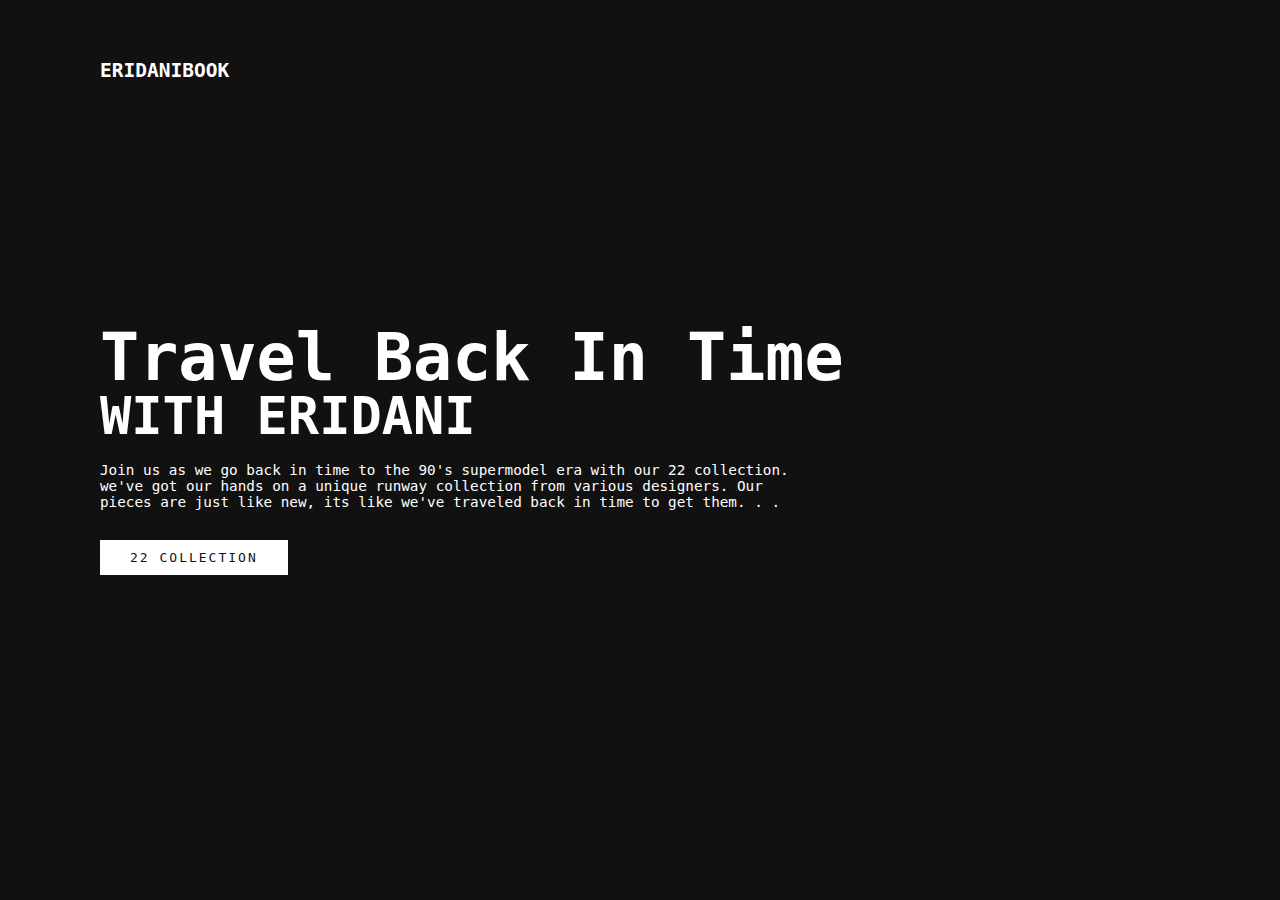
<file: index.html>
<!DOCTYPE html>
<html lang="">
    <head>
        <title>Eridani Book Start</title>
        <link href="stylebook1.css" rel="stylesheet" type="text/css">
        
    </head>
    <body>
        <section class="showcase">
            <header>
                <h2 class="logo">eridanibook</h2>
                <div class="toggle"></div>
            </header>

            
        
            <div class="overlay"></div>

            <div class="text">
                <h2>Travel Back In Time</h2>
                <h3>with eridani</h3>
                <p>Join us as we go back in time to the 90's supermodel era with our 22 collection.
                    we've got our hands on a unique runway collection from various designers. Our pieces
                are just like new, its like we've traveled back in time to get them. . .  </p>
                
                <a href="22collection.html">22 Collection</a>
            </div>
            
        </section>
    
    </body>

</html>
</file>
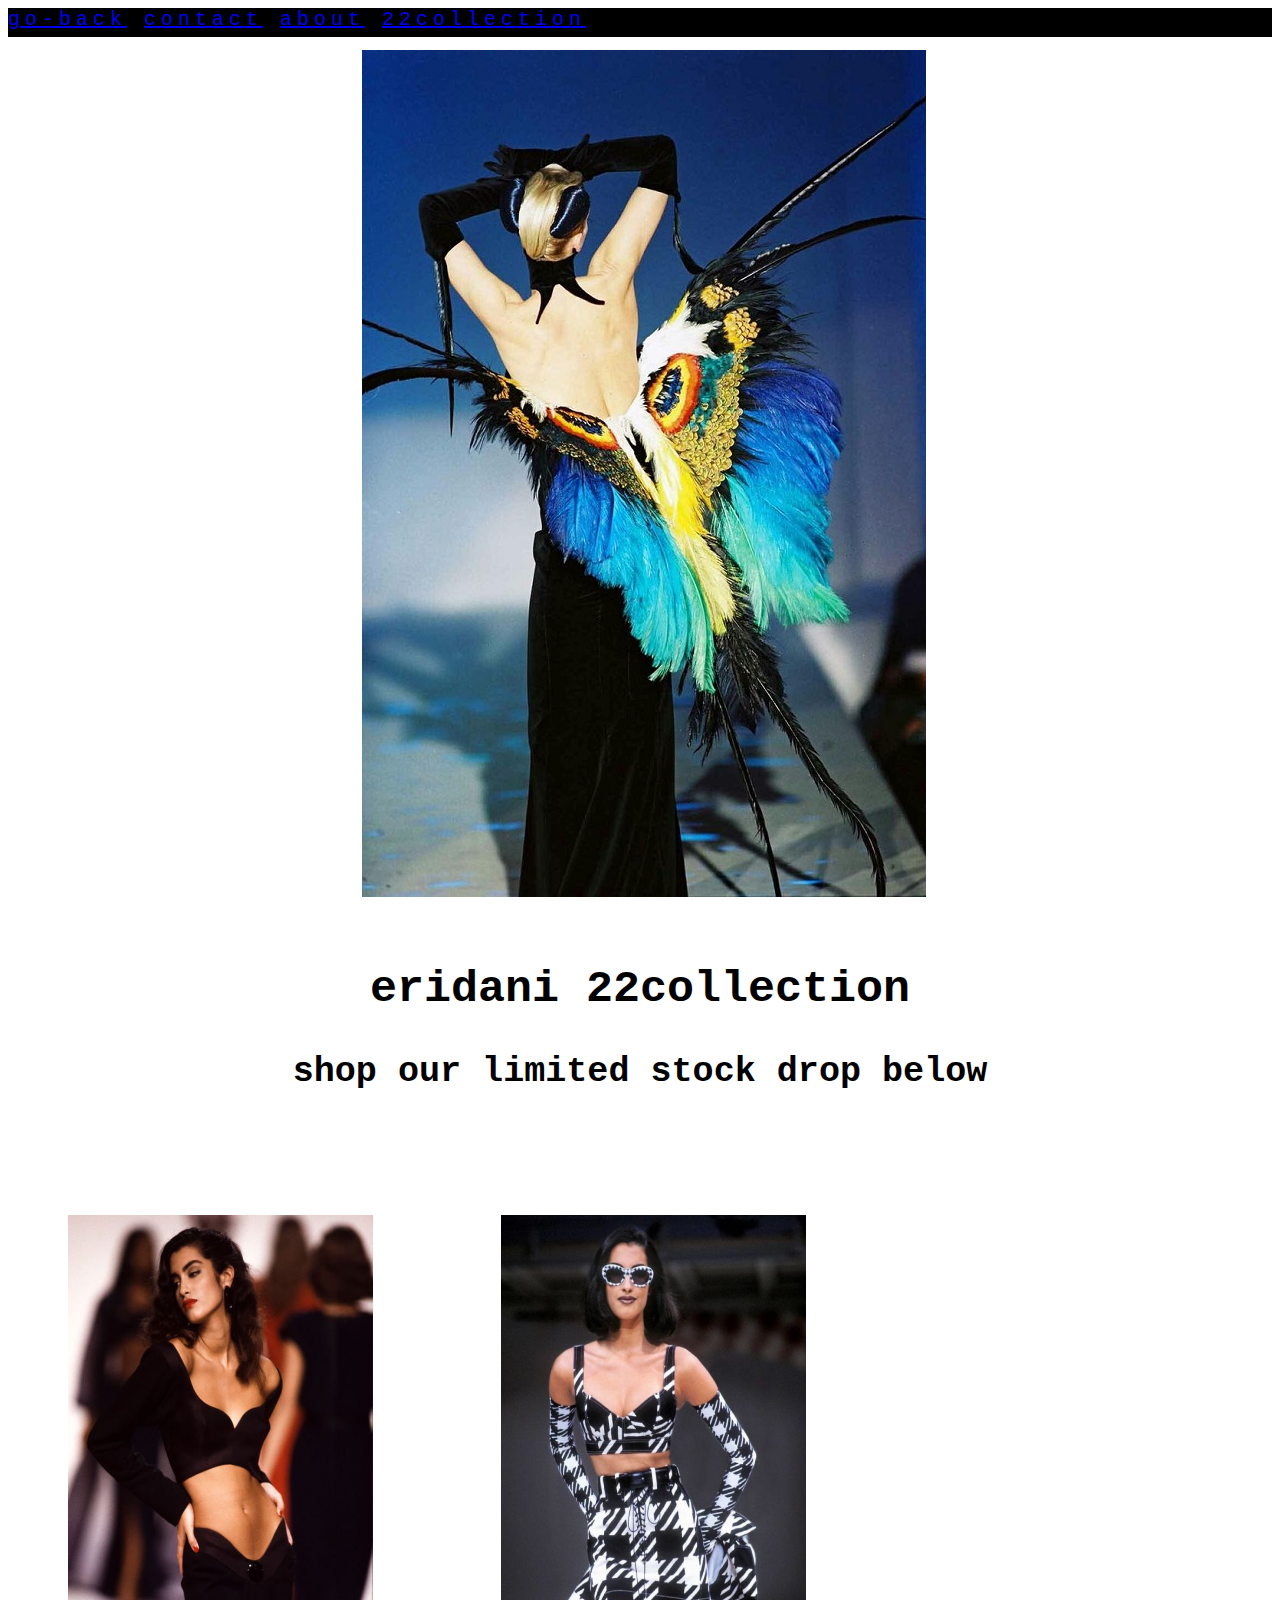
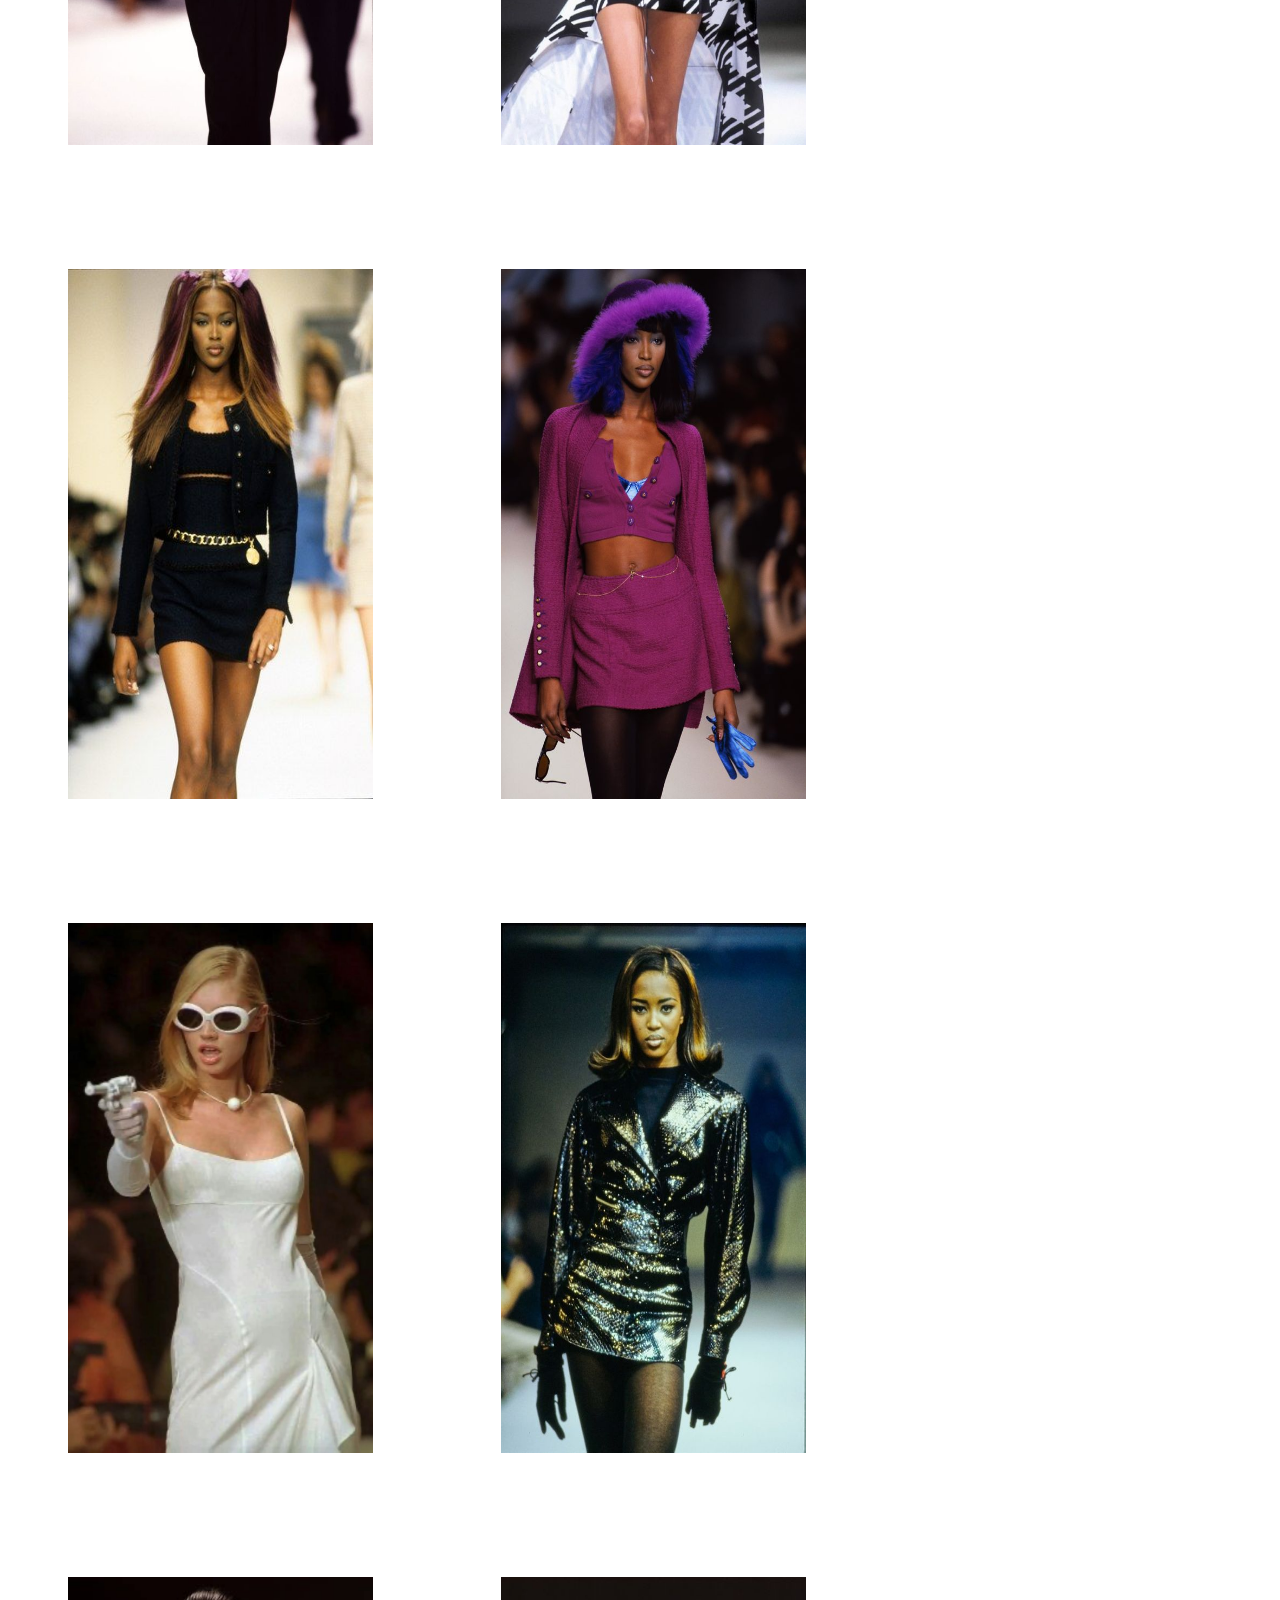
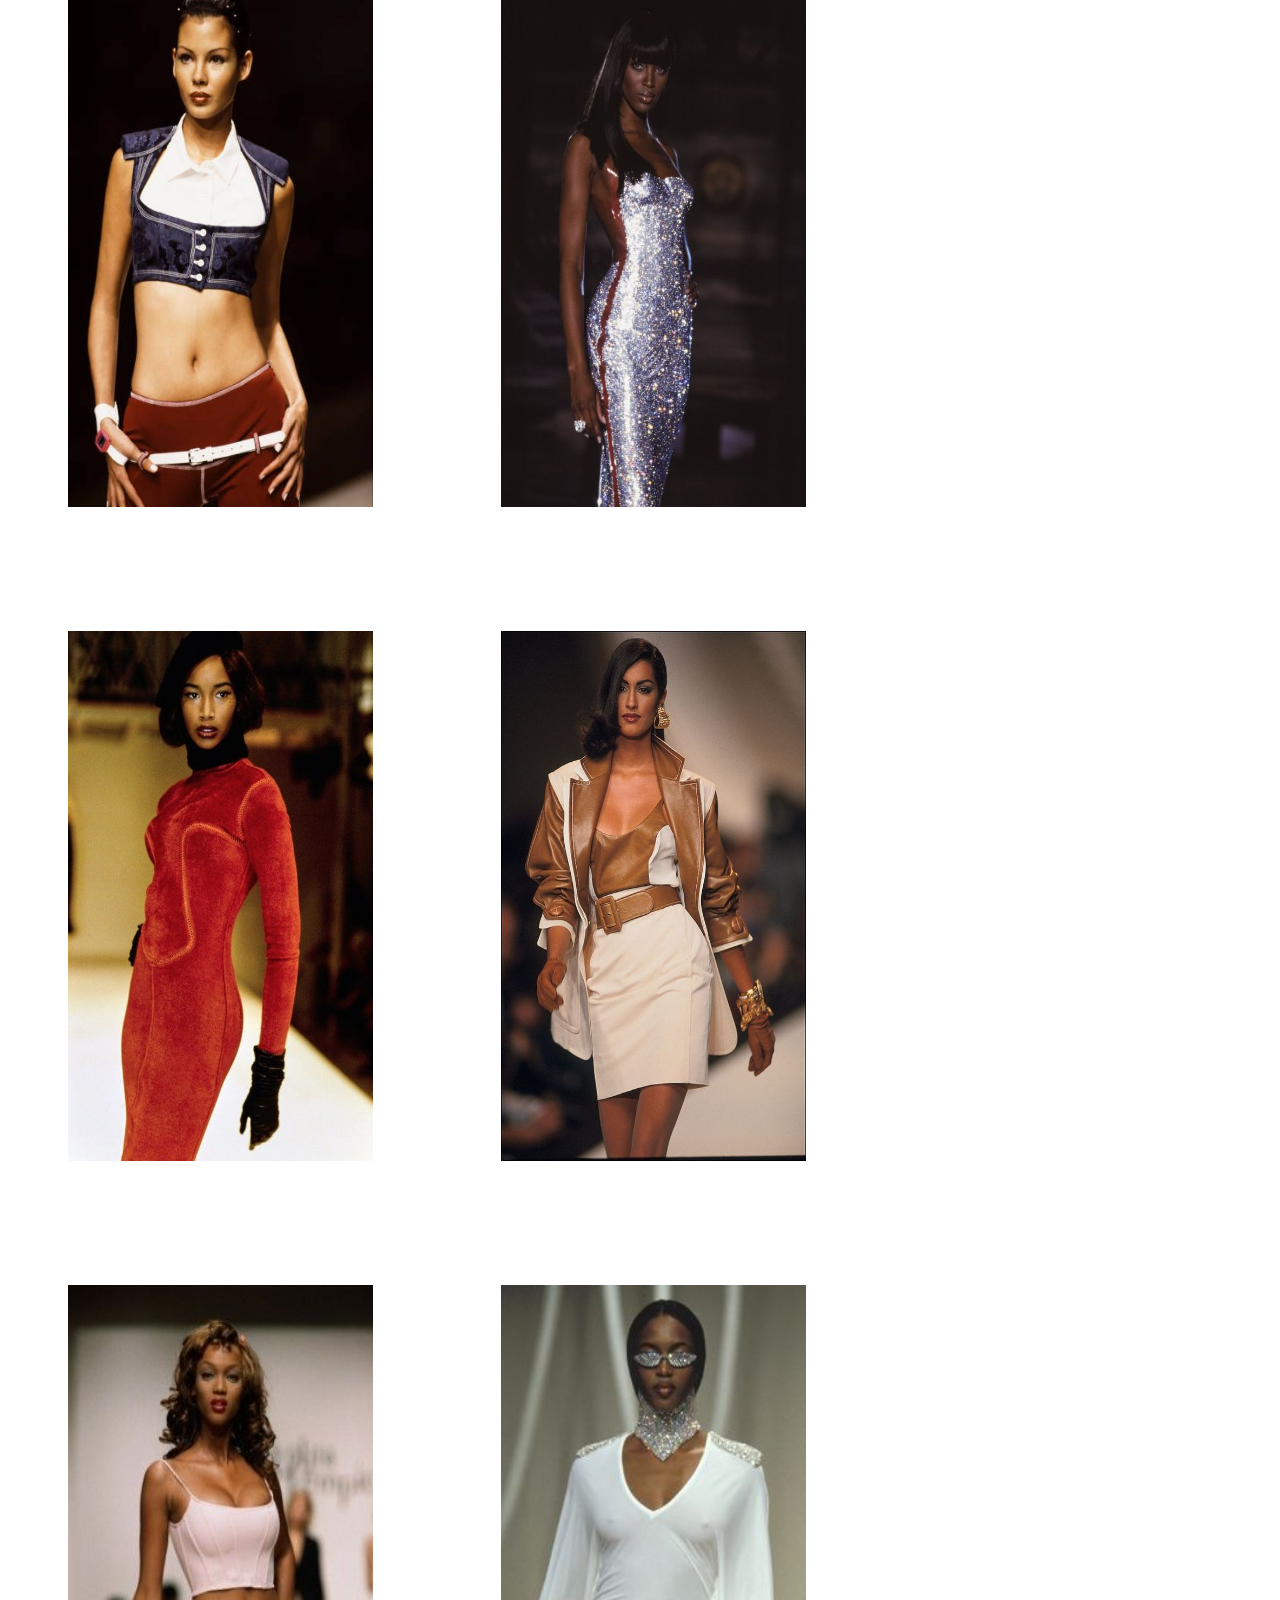
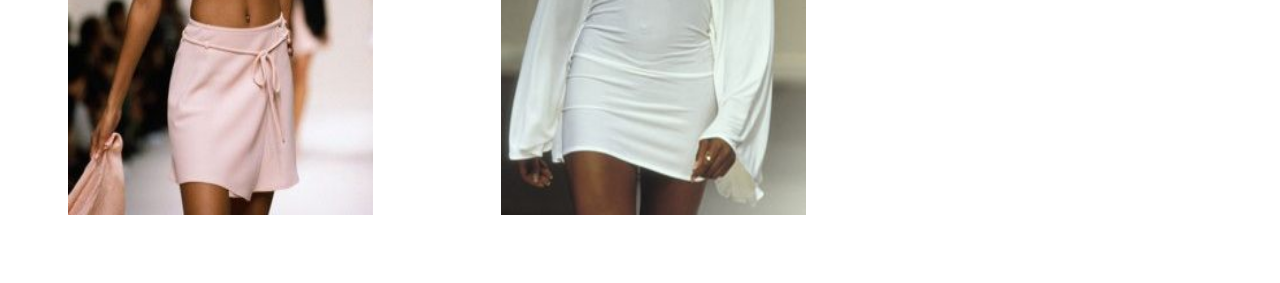
<file: 22collection.html>
<!DOCTYPE html>
<html lang="">
    <head>
        <title>22 collection</title>
        <link href="stylebook3.css" rel="stylesheet" type="text/css">
    </head>

    <body>

      <section>
        
        <div class="box1">
          <a href="index.html">go-back</a>
          <a href="contact.html">contact</a>
          <a href="about.html">about</a>
          <a href="22collection.html">22collection</a>
        </div>
        
        <div class="head-photo">
            <img alt="photodisplay" src="pic2.jpg">
        </div>

            <div class="header">

              <h2>eridani 22collection</h2>
              <h3>shop our limited stock drop below</h3>

             </div>

      </section>
        
        <section>   
              <div class="clothing-section">
            
                <a href="products.html"><img alt="product" src="Black-Set.jpg"></a>
                <a href=""><img alt="product" src="blackandwhite-set.jpg"></a>
                <a href=""><img alt="product" src="blackset.jpg"></a>               
                <a href=""><img alt="product" src="purple.jpg"></a>
                <a href=""><img alt="product" src="White.dress.jpg"></a>
                <a href=""><img alt="product" src="black-leathers.jpg"></a>
                <a href=""><img alt="product" src="top-bottom.jpg"></a>
                <a href=""><img alt="product" src="sparkledr.jpg"></a>
                <a href=""><img alt="product" src="red-look.jpg"></a>
                <a href=""><img alt="product" src="brown-white-set.jpg"></a>
                <a href=""><img alt="product" src="tyra2.jpg"></a>
                <a href=""><img alt="product" src="lookwhite.jpg"></a>

            </div>

          </section>

        </body>

</html>
</file>
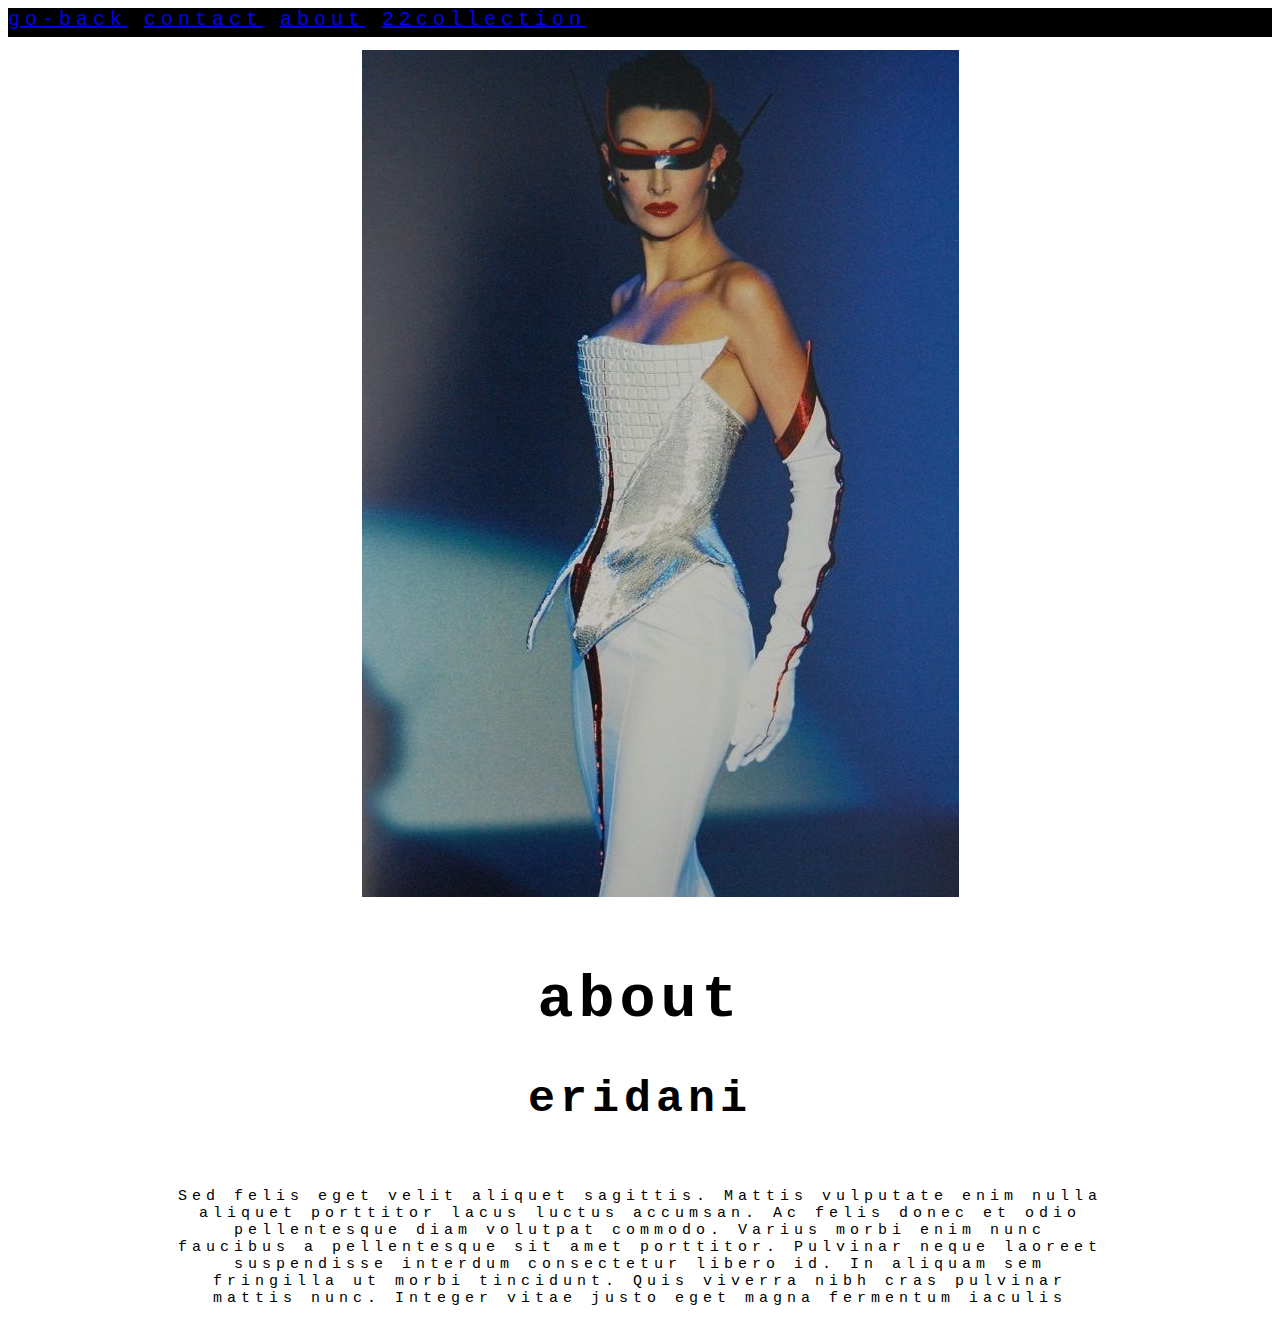
<file: about.html>
<!DOCTYPE html>
<html lang="en">
    <head>
        <title>about</title>
        <link href="stylebook3.css" rel="stylesheet" type="text/css">
        
    </head>
    <body>
        
        <section>
            
            <div class="box1">
                
                <div class="box1">
                       
                 <a href="index.html">go-back</a>
                 <a href="contact.html">contact</a>
                 <a href="about.html">about</a>
                 <a href="22collection.html">22collection</a>



                </div>
                <div class="head-photo2">
                    <img alt="photodisplay" src="pic6.jpg">
                </div>
                
                <div class="header">
                  <h1>about</h1>
                  <h2>eridani</h2>
                 </div>
                
                 <div class="wrap">
                     <p>Sed felis eget velit aliquet sagittis. Mattis vulputate enim nulla aliquet porttitor lacus luctus accumsan.
                      Ac felis donec et odio pellentesque diam volutpat commodo. Varius morbi enim nunc faucibus a pellentesque sit 
                      amet porttitor. Pulvinar neque laoreet suspendisse interdum consectetur libero id. In aliquam sem fringilla ut
                       morbi tincidunt. Quis viverra nibh cras pulvinar mattis nunc. Integer vitae justo eget magna fermentum iaculis 
                    </p>
                   
                </div>

            </div>

        </section>
        
        
       

       

    </body>



</html>
</file>
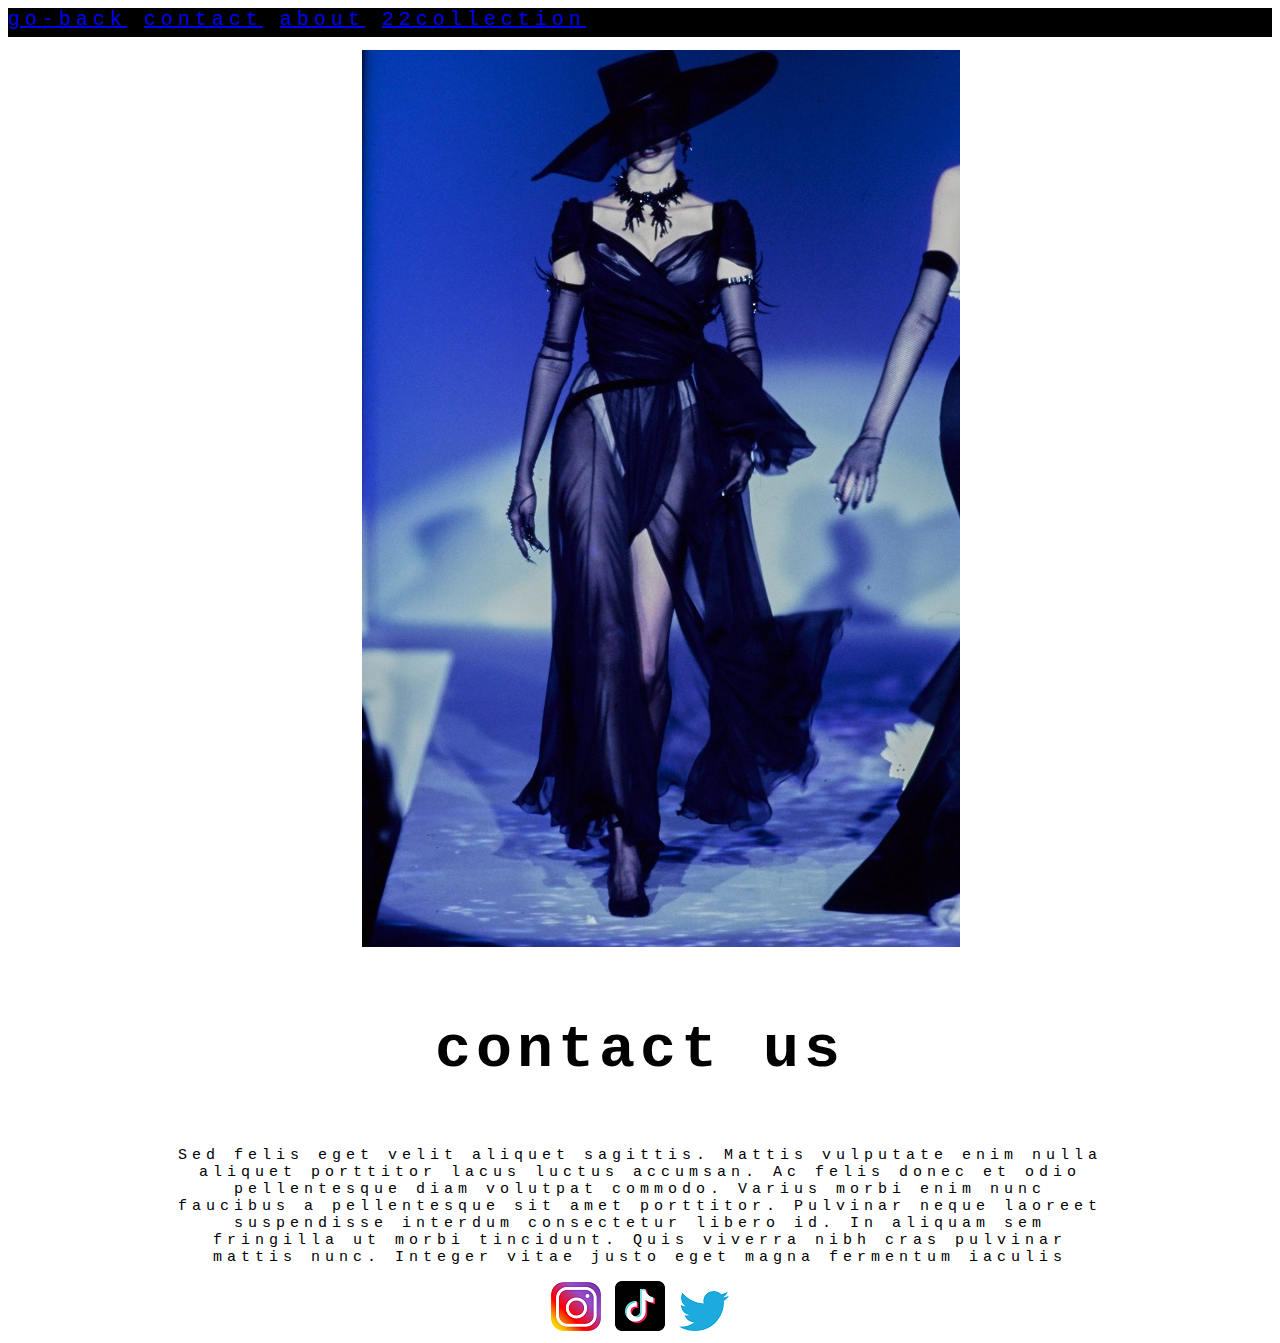
<file: contact.html>
<!DOCTYPE html>
<html lang="en">
    <head>
        <title>contact</title>
        <link href="stylebook3.css" rel="stylesheet" type="text/css">
        
    </head>

    <body>
        
        <section>
            
            <div class="box1">
                
                <div class="box1">
                       
                 <a href="index.html">go-back</a>
                 <a href="contact.html">contact</a>
                 <a href="about.html">about</a>
                 <a href="22collection.html">22collection</a>



                </div>
                <div class="head-photo2">
                    <img alt="photodisplay" src="pic8.jpg">
                </div>
                
                <div class="header">
                  <h1>contact us</h1>
                 </div>
                
                 <div class="wrap">
                     <p>Sed felis eget velit aliquet sagittis. Mattis vulputate enim nulla aliquet porttitor lacus luctus accumsan.
                      Ac felis donec et odio pellentesque diam volutpat commodo. Varius morbi enim nunc faucibus a pellentesque sit 
                      amet porttitor. Pulvinar neque laoreet suspendisse interdum consectetur libero id. In aliquam sem fringilla ut
                       morbi tincidunt. Quis viverra nibh cras pulvinar mattis nunc. Integer vitae justo eget magna fermentum iaculis 
                    </p>
                   <a href="https://www.instagram.com/"><img alt="social" src="socialmedialogo.png"></a>
                    <a href="https://www.tiktok.com/"><img alt="social" src="socialmedialogo2.png"></a>
                   <a href="https://twitter.com/"><img alt="social" src="socialmedialogo3.png"></a>
                </div>
                 
                

            </div>

        </section>

    </body>
        
    
</html>
</file>
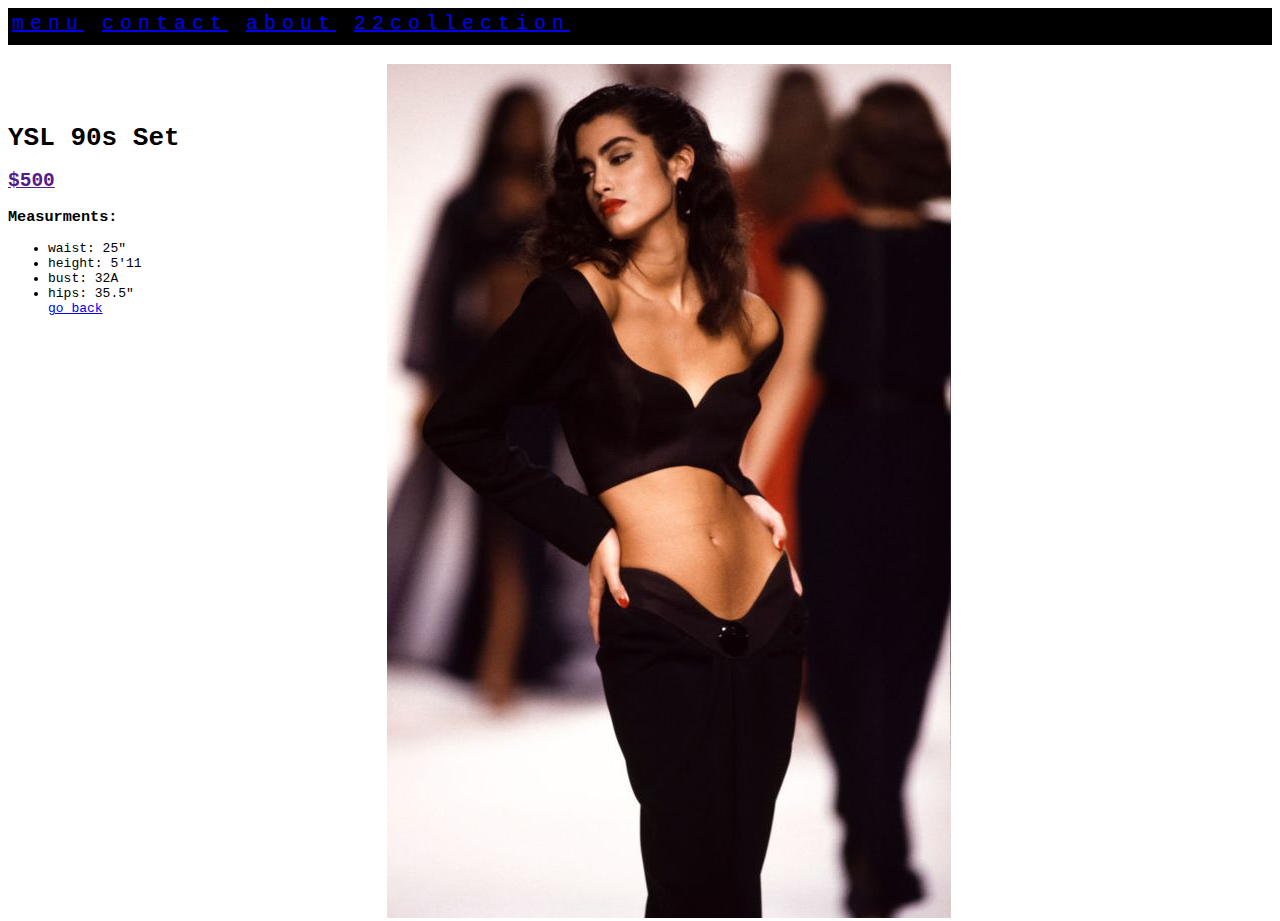
<file: products.html>
<!DOCTYPE html>
<html lang="en">
    <head>
        <title>products</title>
        <link href="productsstylebook.css" rel="stylesheet" type="text/css">
    </head>
    <body>

        <section>

                <div class="box1">
                    <a href="index.html">menu</a>
                    <a href="contact.html">contact</a>
                    <a href="about.html">about</a>
                    <a href="22collection.html">22collection</a>
                    
                </div>
        </section>
        
        <section>    
                <div class="product-image">
                    <img alt="product" src="Black-Set.jpg">
                </div>
        </section>      

        <section>
            <div class="text">
            <h1>YSL 90s Set</h1>
            <h2><a href="">$500</a></h2>
            <h3>Measurments:</h3>
            
            <menu>
            <li>waist: 25"</li> 
            <li>height: 5'11</li>
            <li>bust: 32A</li>
            <li>hips: 35.5"</li>
            <a href="22collection.html">go back</a>
            </menu>
            </div>

        </section>

    </body>

</html>
</file>
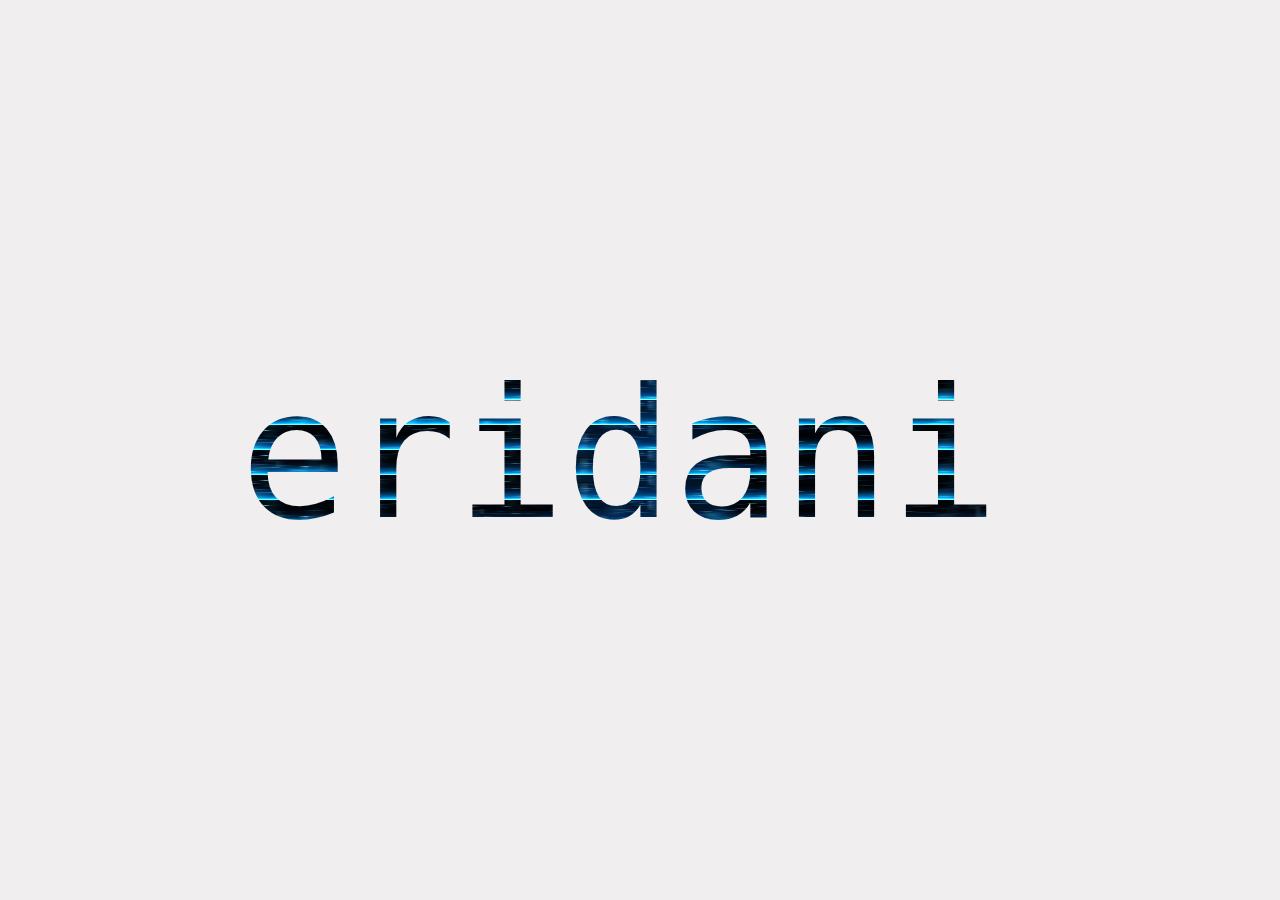
<file: starteridanibook.html>
<!DOCTYPE html>
<html>
    <head>
        <title>eridani book</title>
        <link href="stylebook0.css" rel="stylesheet" type="text/css">
    </head>
    <body>
        <div class="container">
            <div class="text">
                <div class="start button"><a href="eridanibook.html"> eridani </a></div>
            </div>
             
         </div>

    </body>


</html>
</file>
<file: stylebook1.css>
*{
    box-sizing: border-box;
    margin: 0;
    padding: 0;
    font-family: monospace;
}
.showcase{
    position: absolute;
    right: 0;
    width: 100%;
    min-height: 100vh;
    padding: 100px;
    display: flex;
    justify-content: space-between;
    align-items: center;
    background: #111;
    color: #fff;
    z-index: 2;
}
.showcase.active {
    right: 300px;
}

.showcase header{
    position:absolute;
    top: 0;
    left: 0;
    width: 100;
    padding: 40px 100px;
    z-index: 1000;
    display: flex;
    align-items: center;
    justify-content: space-between;
}
.logo {
    text-transform: uppercase;
    cursor: pointer;
}
.toggle{
    position: relative;
    width: 60px;
    height: 60px;
    
    background-repeat: no-repeat;
    background-size: 30px;
    background-position: center;
    cursor: pointer;
}
.toggle.active {
    
    background-repeat: no-repeat;
    background-size: 25px;
    background-position: center;
    cursor: pointer;
}
.showcase video{
    position: absolute;
    top: 0;
    left: 0;
    width: 100%;
    object-fit: cover;
    opacity: 0.8;

}
.overlay{
    position: absolute;
    top: 0;
    left: 0;
    width: 100%;
    background: #03a9f4;
    mix-blend-mode: overlay;
}
.text {
    position: relative;
    z-index: 10;

}
.text h2 {
    font-size: 5em;
    font-weight: 800;
    line-height: 1em;
    text-tranform: uppercase;
}
.text h3 {
    font-size: 4em;
    font-weight: 700;
    line-height: 1em;
    text-transform: uppercase;
}
.text p{
    font-size: 1.1em;
    margin: 20px 0;
    font-weight: 500;
    max-width: 700px;
}

.text a {
    display: inline-block;
    font-size: 1em;
    background: #fff;
    padding: 10px 30px;
    text-decoration: none;
    color: #111;
    margin-top: 10px;
    text-transform: uppercase;
    letter-spacing: 2px;
    transition: 0.3s;
}
.text a:hover {
    letter-spacing: 6px;

}
.menu{
    positon: absolute;
    top: 0;
    right: 0;
    width: 300px;
    height: 100%;
    display: flex;
    align-items: center;
    justify-content: center;

}
.menu ul{
    position: relative;
    list-style: none;
}

.menu ul li a {
    text-decoration: none;
    font-size: 24px;
    color: rgb(255, 255, 255);
}

.menu ul li a:hover {
    color: #03a9f4;
}

@media (max-width: 991px) {
    .showcase,
    .showcase header{
        padding: 40px;

    }
    .text h2 {
        font-size: 3em;
    }
    .text h3 {
        font-size: 2em;
    }
}
</file>
<file: stylebook3.css>
*{
    font-family: monospace;
    
    
}
.box1{
    border: 4px rgb(0, 0, 0);
    background-color: black;
    height: 29px;
    font-size: 20px;
    letter-spacing: 5px;
}

.box1 a:hover{
    background: rgb(179, 0, 170);
    
}
.head-photo{
    margin: auto;
    margin-left: 28%; 
    margin-top: 1%; 
}
.head-photo2{
    margin: auto;
    margin-left: 28%;
    margin-top: 1%;
}
.clothing-section img{
    
    margin-right: 50%;
    height: 530px;
    width: 305px;
    margin: 60px;
}
.clothing-section a:hover{
    background:rgb(179, 0, 170)
}

.header{
    margin: 5%;
    font-size: 30px;
    text-align: center;
}
.wrap{
    margin: 13%;
    margin-top: 1.5%;
    margin-bottom: 5%;
    text-align: center;
    font-size: 15px;
}
</file>
<file: productsstylebook.css>
*{
    font-family: monospace;
    -ms-flex-align: center;
}
.product-image{
    margin: 0%;
    margin-top: 1.5%;
    margin-bottom: 4%;
    height: 8px;
    margin-left: 30%;

}
.box1{
    border: 4px solid rgb(0, 0, 0);
    background-color: black;
    height: 29px;
    font-size: 20px;
    letter-spacing: 6px;
}
.box1 a:hover{
    background: rgb(179, 0, 170);
    
}
.text a:hover{
    background: rgb(179, 0, 170);
}
</file>
<file: stylebook0.css>
body{
    margin: 0%;
    padding: 0%;
    align-items: center;
}
.container{
    background-color: #f0eeee;
    height: 100vh;
    width: 100vw;
    display: flex;
    align-items: center;
    justify-content: center;
}
.text{
    height: 200px;
    width: 800px;
    background:url(startpage.gif);
    background-size: 800px 25px;
    font-size: 180px;
    font-family: monospace;
    -webkit-text-fill-color: transparent;
    -webkit-background-clip:text;
}
</file>
